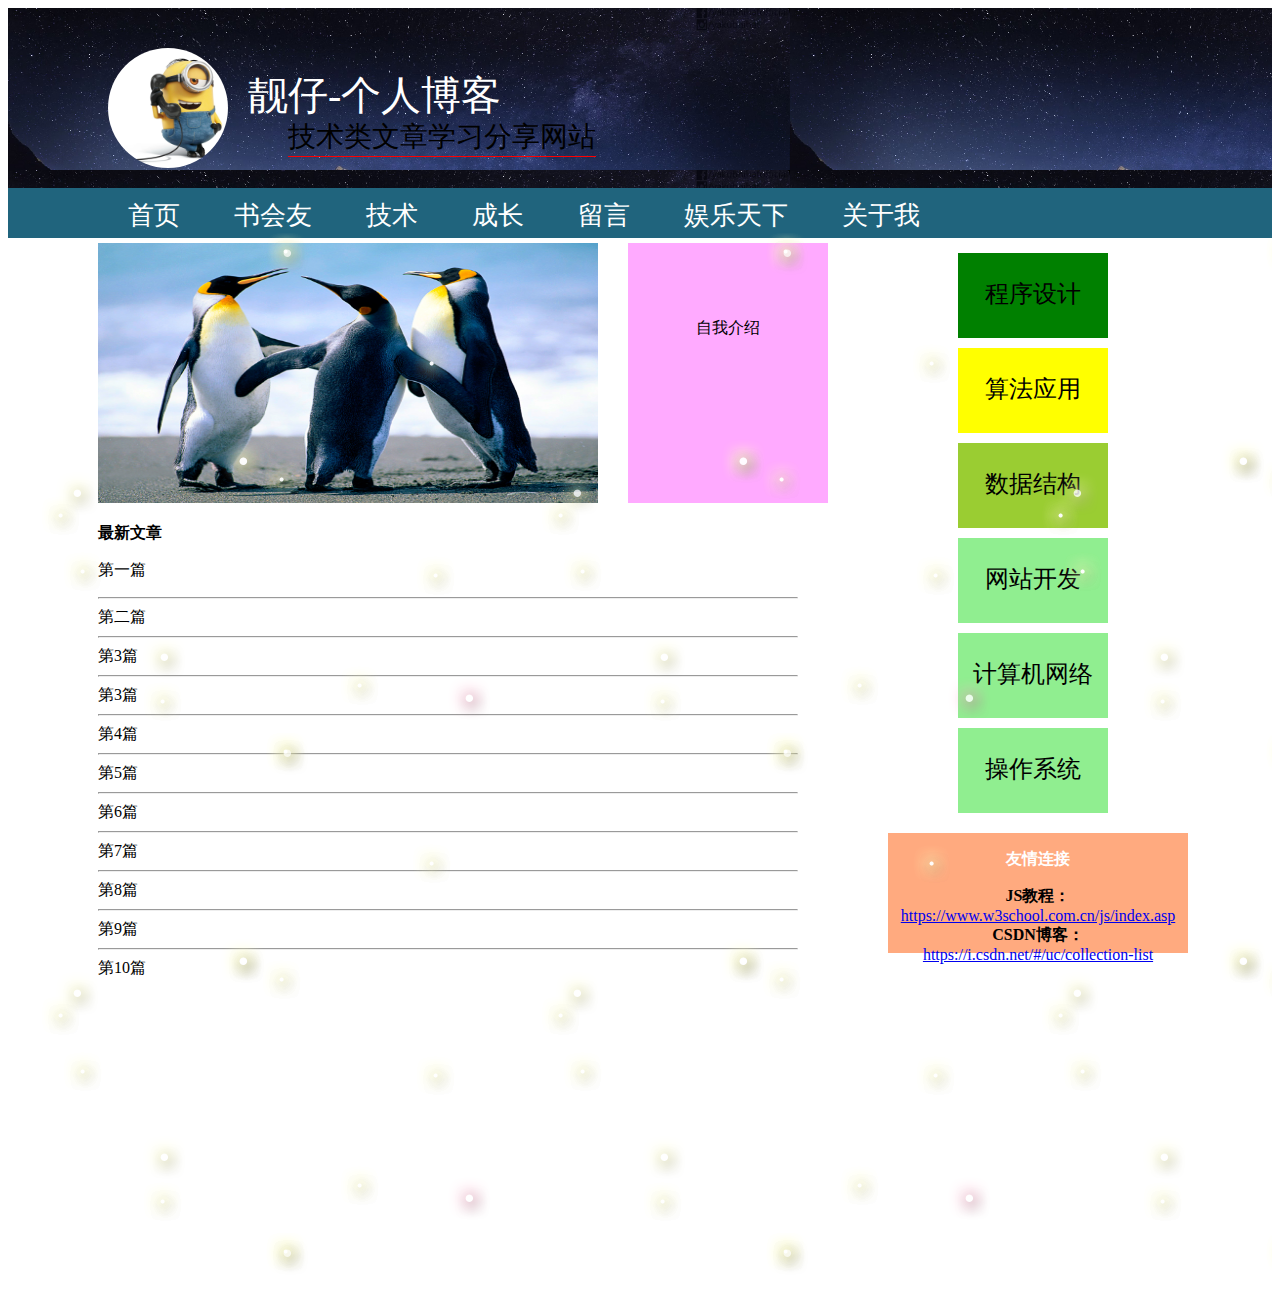
<file: index.html>
<!DOCTYPE html>
<html>
	<head>
		<meta charset="utf-8" />
		<meta name="viewport" content="width=device-width,minimum-scale=1.0,maximum-scale=1.0,user-scalable=yes,initial-sacle=1.0" />
		<title>个人博客</title>
		<link rel="stylesheet" href="css/index.css" />
		<link rel="stylesheet" />
		<script type="text/javascript" src='js/gsap.min.js'></script>
		<script type="text/javascript" src='js/zepto.min.js'></script>
		<script type="text/javascript" src="js/script.js"></script>

	</head>
	<body>
		<div class="main">
			<div class="navigation-panel">
				<div class="info">
					<div class="info-icon">
						<img src="img/yellow.jpg" />
					</div>
					<div class="info-name">靓仔-个人博客</div>
					<div class="info-sign">技术类文章学习分享网站</div>
				</div>
			</div>
			<div class="navigation">
				<div class="navigation-select">
					<div class="navigation-name">首页</div>
					<div class="navigation-name">书会友</div>
					<div class="navigation-name">技术</div>
					<div class="navigation-name">成长</div>
					<div class="navigation-name">留言</div>
					<div class="navigation-name" onclick="eat();">娱乐天下</div>
					<div class="navigation-name">关于我</div>

				</div>
				<div id="backgrond " class="content">
					<div id="midground" class="wall"></div>
					<div id="foreground" class="wall"></div>
					<div id="top" class="wall"></div>
					<div class="content-realase">
						<div class="slideshow">
							<div class="s-img">
								<img src="img/6.jpg" />
								<div class="stage">

									<div class="container">
										<div class="ring">
											<div class="img"></div>
											<div class="img"></div>
											<div class="img"></div>
											<div class="img"></div>
											<div class="img"></div>
											<div class="img"></div>
											<div class="img"></div>
											<div class="img"></div>
											<div class="img"></div>
											<div class="img"></div>
										</div>
									</div>

								</div>
							</div>
							<div class="about">
								<div>自我介绍</div>
							</div>
						</div>
						<div class="page">
							<p class="page_title"><b>最新文章</b></p>
							<section>
								<p>第一篇</p>
							</section>
							<hr />
							<section>第二篇</section>
							<hr />
							<section>第3篇</section>
							<hr />
							<section>第3篇</section>
							<hr />
							<section>第4篇</section>
							<hr />
							<section>第5篇</section>
							<hr />
							<section>第6篇</section>
							<hr />
							<section>第7篇</section>
							<hr />
							<section>第8篇</section>
							<hr />
							<section>第9篇</section>
							<hr />
							<section>第10篇</section>
						</div>
					</div>
					<div class="content-technology">
						<div class="program-design value1">程序设计</div>
						<div class="program-design value2">算法应用</div>
						<div class="program-design value3">数据结构</div>
						<div class="program-design value4">网站开发</div>
						<div class="program-design value4">计算机网络</div>
						<div class="program-design value4">操作系统</div>
					</div>
					<div class="content-link">
						<p style="color: white;"><b>友情连接</b></p>
						<div class="link-address">
							<b>JS教程：</b>
							<a href="https://www.w3school.com.cn/js/index.asp">
							https://www.w3school.com.cn/js/index.asp
							</a>
						</div>
						<div class="link-address">
								<b>CSDN博客：</b>
								<a href="https://www.w3school.com.cn/js/index.asp">https://i.csdn.net/#/uc/collection-list</a>
						</div>
						<div class="link-address"></div>
						<div class="link-address"></div>
					</div>
				</div>
			</div>
		</div>
		<footer>
			<div id="row"></div>
		</footer>
	</body>
</html>

<script>
	function eat() {
		window.open("award.html")
	}
</script>
</file>
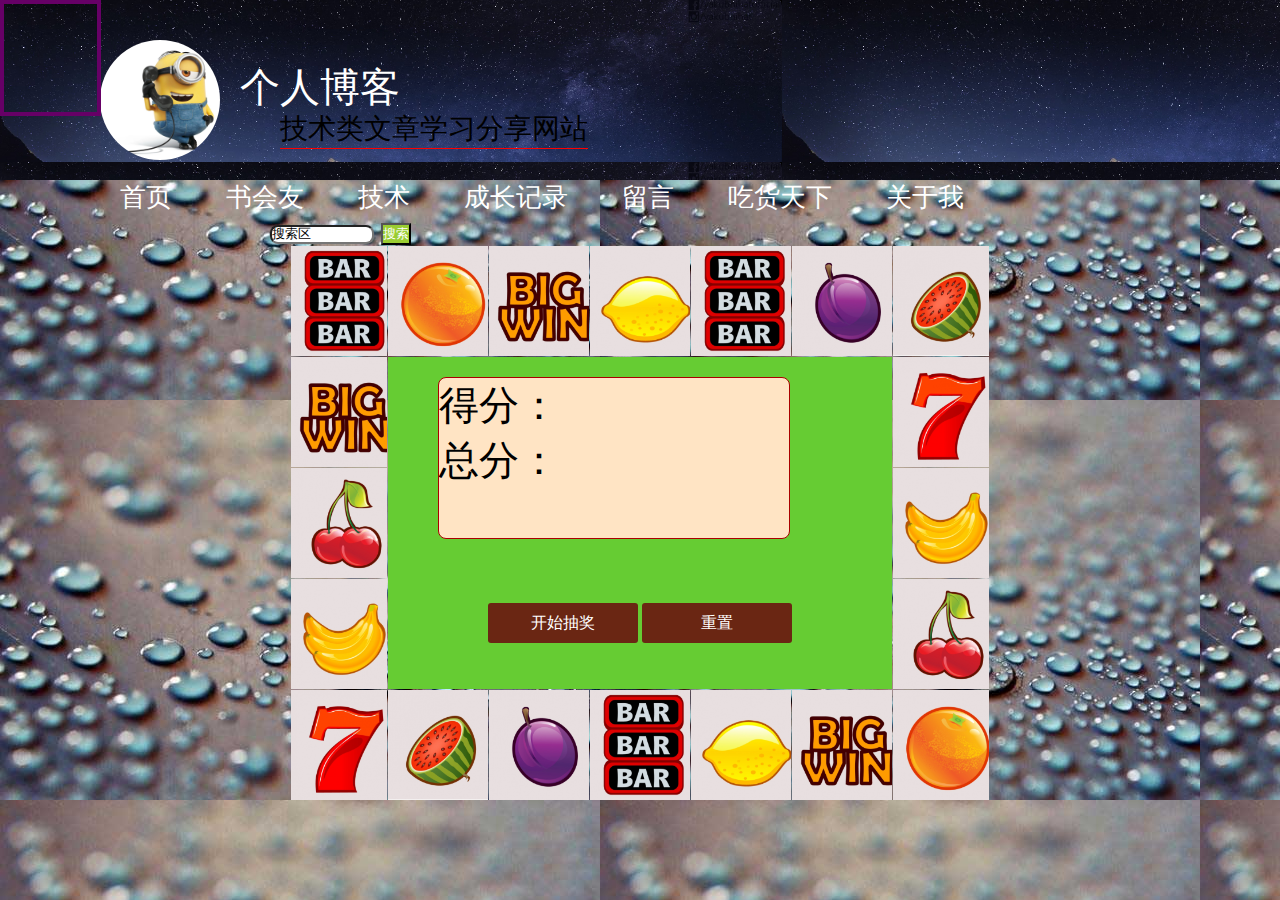
<file: award.html>
<!doctype html>
<html lang="en">
<head>
<meta charset="UTF-8">
<meta name="Generator" content="EditPlus®">
<link rel="stylesheet" href="./css/index.css" />
<title>jQuery老虎机抽奖代码</title>
<!--游戏样式-->
<style type="text/css">
	*{
		margin:0;
		padding:0;
	}
	body{
		background-image: url(img/10.jpg);
		opacity: 1;
	}
	table{
		margin:30px auto;
		width: 700px;
		height: 100px;
		margin-top: 0px;
	}
	table tr td{
		width:110px;
		height:110px;
	}
	div.button{
		width:150px;
		height:40px;
		line-height:40px;
		display:inline-block;
		color:#fff;
		font-family:"Microsoft Yahei";
		background-color:rgb(106,38,19);
		position:relative;
		border-radius:3px;
		cursor:pointer;
		top:100px;
	}
	div.button:hover{
		background-color:#481305;
	}
	.target{
		border:4px solid #660066;
		width:93px;
		height:108px;
		position:absolute;
		top:0;
		left:0;
	}
	.Img{
		width: 350px;
		height: 160px;
		position:absolute;
		left:200px;
		top:10px;
		border:1px solid #aa0000;
		border-radius:8px;
		background-color: bisque;
		background-size:cover;
		margin-left:-150px;
		margin-top: 10px;
		padding-left: 0px;
		text-align: left;
	}
	.count{
		font-size: 40px;
		font-family: "book antiqua";
		
	}
</style>
</head>
<body>
	<div class="navigation-panel">
		<div class="info">
			<div class="info-icon">
				<img src="img/yellow.jpg" />
			</div>
			<div class="info-name">个人博客</div>
			<div class="info-sign">技术类文章学习分享网站</div>
		</div>
	</div>
	<div class="navigation-select">
		<div class="navigation-name">首页</div>
		<div class="navigation-name">书会友</div>
		<div class="navigation-name">技术</div>
		<div class="navigation-name">成长记录</div>
		<div class="navigation-name">留言</div>
		<div class="navigation-name" onclick="eat();">吃货天下</div>
		<div class="navigation-name">关于我</div>
		<div class="navigation-search" style="outline-offset: ;">
			<div class="navigation-name">
				<input type="text" value="搜索区" />
				<button id="btn1">搜索</button>
			</div>
		</div>
	</div>
<!--游戏区域开始-->
<table border="0" cellpadding="0" cellspacing="1">
	<tr>
		<td id="0" style="background:url(img/images/0.png);background-size:cover;"></td>
		<td id="1" style="background:url(img/images/1.png);background-size:cover;"></td>
		<td id="2" style="background:url(img/images/2.png);background-size:cover;"></td>
		<td id="3" style="background:url(img/images/3.png);background-size:cover;"></td>
		<td id="4" style="background:url(img/images/4.png);background-size:cover;"></td>
		<td id="5" style="background:url(img/images/5.png);background-size:cover;"></td>
		<td id="6" style="background:url(img/images/6.png);background-size:cover;"></td>
	</tr>
	<tr>
		<td id="19" style="background:url(img/images/19.png);background-size:cover;"></td>
		<td colspan="5" rowspan="3" style="background:#66cc33;text-align:center;position:relative;">
			<div class="Img">
				<div class="count">得分：</div>
				<div class="count">总分：</div>
			</div>
			<div class="button staBtn" onclick="startRun()">开始抽奖</div>
			<div class="button czBtn" onclick="init()">重置</div>
		</td>
		<td id="7" style="background:url(img/images/7.png);background-size:cover;"></td>
	</tr>
	<tr>
		<td id="18" style="background:url(img/images/18.png);background-size:cover;"></td>
		<td id="8" style="background:url(img/images/8.png);background-size:cover;"></td>
	</tr>
	<tr>
		<td id="17" style="background:url(img/images/17.png);background-size:cover;"></td>
		<td id="9" style="background:url(img/images/9.png);background-size:cover;"></td>
	</tr>
	<tr>
		<td id="16" style="background:url(img/images/16.png);background-size:cover;"></td>
		<td id="15" style="background:url(img/images/15.png);background-size:cover;"></td>
		<td id="14" style="background:url(img/images/14.png);background-size:cover;"></td>
		<td id="13" style="background:url(img/images/13.png);background-size:cover;"></td>
		<td id="12" style="background:url(img/images/12.png);background-size:cover;"></td>
		<td id="11" style="background:url(img/images/11.png);background-size:cover;"></td>
		<td id="10" style="background:url(img/images/10.png);background-size:cover;"></td>
	</tr>
</table>
<!--游戏区域结束-->
<!--目标游戏开始-->
<div class="target"></div>
<!--目标游戏结束-->
<!--引入外部jquery类库文件-->
<script type="text/javascript" src="js/jquery-1.11.1.min.js"></script>
<script type="text/javascript">
	//变量
	//数据类型
	//条件判断
	//循环
	//API
	//对象
	//json
	var n=0;
	init();
	function init(){
		moveToNext((Math.random()*10/10));
	}
	function moveToNext(i){
		var $target = $('div.target');//代表找到div.target的元素
		var offset = $('#'+(i%20)).offset();
		$target.animate({top:offset.top-2,left:offset.left-2},50);
		n = i;
	}
	var count;
	function startRun(){
		var randomNumber = Math.random(10)*20;//随机生成0-20之间的数字
		randomNumber = Math.ceil(randomNumber)+50;//+上一个50的基数
		var m = n;
		for(var i=m;i<randomNumber+m;i++){
			moveToNext(i);
			
		}
		
	}
</script>
</div>
</body>
</html>
</file>
<file: css/index.css>
.main{
	position: relative;

}
.navigation-panel{
	margin: 0px;
	width: 100%;
	height: 180px;
	background-image: url(../img/psc2.PNG);
	background-repeat:;
}
/*流星js*/
 .star {
     position: absolute;
     opacity: 0;
     z-index: 10000;
 }
 
 .star::after {
     content: "";
     display: block;
     border: solid;
     border-width: 2px 0 2px 80px;
     /*流星随长度逐渐缩小*/
     border-color: transparent transparent transparent rgba(255, 255, 255, 1);
     border-radius: 2px 0 0 2px;
     transform: rotate(-45deg);
     transform-origin: 0 0 0;
     box-shadow: 0 0 20px rgba(255, 255, 255, .3);
 }
.info{
	position: relative;
	margin-left: 100px;
	padding-top: 40px;
	width: 500px;
	height: 200px;
	box-sizing: border-box;
	
}

.info-icon img{
	border-radius: 60px;
	width: 120px;
	height: 120px;
	margin-left: 0px;
}

.info .info-name{
	position: absolute;
	top: 60px;
	left: 140px;
	font-size: 40px;
	color: white;
}
.info .info-sign{
	position: absolute;
	top: 110px;
	left: 180px;
	font-size: 28px;
	border-bottom: 1px red solid;
	font-family: "franklin gothic medium cond";
}
.navigation{
	position: relative;
	height: 50px;
	width: 100%;
	/*background-color: lightgreen;*/
	box-sizing: border-box;
	padding-top: 10px;
	padding-bottom: 10px;
	background-color: #20647d;
}

.navigation-select{
	position: relative;
	margin-left: 80px;

}
.navigation-name{
	display: inline;
	margin-left: 30px;
	font-size: 26px;
	font-family: "bodoni mt condensed";
	color: #ffffff;
	padding: 10px;
	padding-top: 13px;
}
.navigation-name:hover{
	/*font-size: 20px;*/
	background-color: white;
	transition: 1s;
	opacity: 0.5;
	color: #000000;
	border-top: 2px #DEB887 solid;
}
.navigation-search{
	display: inline-block;
	margin-left: 150px;
}
.navigation-value:hover{
	border-color: #aa0000;
}
.navigation-name input{
	padding-top: 0px;
	width: 100px;
	border-radius: 8px;
}
button{
	background-color: #9ACD32;
	color: white;
}
.content{
	position: relative;
	width: 100%;
	height: 1060px;
	padding-top: 10px;
	/*background-color: chocolate;*/
	/*background-image: url(../img/preview.jpg);*/
	background-repeat: no-repeat;
	opacity: ;
	margin-bottom: 0px;
}
.content .content-realase{
	display: inline-block;
	/*background-color: chocolate;*/
	width: 700px;
	height: 800px;
	margin-left: 90px;
}
.content .content-technology{
	position: absolute;
	/*background-color: burlywood;*/
	margin-right: 0px;
	padding-left: 50px;
	width: 300px;
	height: 500px;
	top: 10px;
	left: 900px;
	text-align: center;
	opacity: ;
}
.content .content-link{
	position: absolute;
	background-color: #ffaa7f;
	margin-top: 20px;
	width: 300px;
	height: 120px;
	top: 580px;
	left: 880px;
	text-align: center;
}
.slideshow img{
	position: relative;
	width: 500px;
	height: 260px;
	opacity: ;
	transform: rotateX('180');
}
.slideshow .about{
	position: absolute;
	top: 10px;
	width: 200px;
	height: 185px;
	background-color: #ffaaff;
	text-align: center;
	padding-top: 75px;
	left: 620px;
}
.slideshow .about :hover{
	color: red;
}
.hr{
	border-color: black;
	line-height: 500px;
}
.program-design{
	width: 150px;
	height: 60px;
	margin-top: 10px;
	text-align: center;
	vertical-align: middle;
	padding-top: 25px;
	font-size: 24px;
}
.value1{
	background-color: green;
	vertical-align: middle;
}
.value2{
	background-color: yellow;
	vertical-align: middle;
}
.value3{
	background-color: yellowgreen;
	vertical-align: middle;
}
.value4{
	background-color: lightgreen;
	vertical-align: middle;
}
.link-address{
	margin-left: 0px;
	margin-bottom: 5pxs;
}



footer{
	position:absolute;
	background-color: #00005B;
}
footer .row{
	position: relative;
	text-align: center;
	line-height: 50px;
	color: #00005b;
	font-size: 28px;
	background-color: #00005B;
}


/*满天星*/
audio{
    z-index: 5;
    position: absolute;
    bottom: 0;
    opacity: 0.1;
    -webkit-transition: all 2s;
    -moz-transition: all 2s;
    -ms-transition: all 2s;
    -o-transition: all 2s;
    transition: all 2s;
}
audio:hover{
    opacity: 1;
}
.wall{
    position: absolute;
    top: 0;
    left: 0;
    bottom: 0;
    right: 0;
}
#background{
    background: url("../img/preview.jpg")no-repeat;
    -webkit-animation: dd 100s linear infinite;
    -moz-animation: dd 100s linear infinite;
    -o-animation: dd 100s linear infinite;
    animation: dd 100s linear infinite;
    background-size: cover;
	height: 100%;
}
#midground{
    background: url("../img/midground.png");
    z-index: 1;
    -webkit-animation: cc 100s linear infinite;
    -moz-animation: cc 100s linear infinite;
    -o-animation: cc 100s linear infinite;
    animation: cc 100s linear infinite;
}
#foreground{
    background: url("../img/foreground.png");
    z-index: 2;
    -webkit-animation: cc 153s linear infinite;
    -o-animation: cc 153s linear infinite;
    -moz-animation: cc 153s linear infinite;
    animation: cc 153s linear infinite;
}
#top{
    background: url("../img/midground.png");
    z-index: 4;
    -webkit-animation: dd 100s linear infinite;
    -o-animation: dd 100s linear infinite;
    animation: da 100s linear infinite;
}
@-webkit-keyframes cc {
    from{
        background-position: 0 0;
        transform: translateY(10px);
    }
    to{
        background-position: 600% 0;
    }
}
@-o-keyframes cc {
    from{
        background-position: 0 0;
        transform: translateY(10px);
    }
    to{
        background-position: 600% 0;
    }
}
@-moz-keyframes cc {
    from{
        background-position: 0 0;
        transform: translateY(10px);
    }
    to{
        background-position: 600% 0;
    }
}
@keyframes cc {
    0%{
        background-position: 0 0;
    }
    100%{
        background-position: 600% 0;
    }
}

@keyframes da {
    0%{
        background-position: 0 0;
    }
    100%{
        background-position: 0 600%;
    }
}
@-webkit-keyframes da {
    0%{
        background-position: 0 0;
    }
    100%{
        background-position: 0 600%;
    }
}
@-moz-keyframes da {
    0%{
        background-position: 0 0;
    }
    100%{
        background-position: 0 600%;
    }
}
@-ms-keyframes da {
    0%{
        background-position: 0 0;
    }
    100%{
        background-position: 0 600%;
    }
}
</file>
